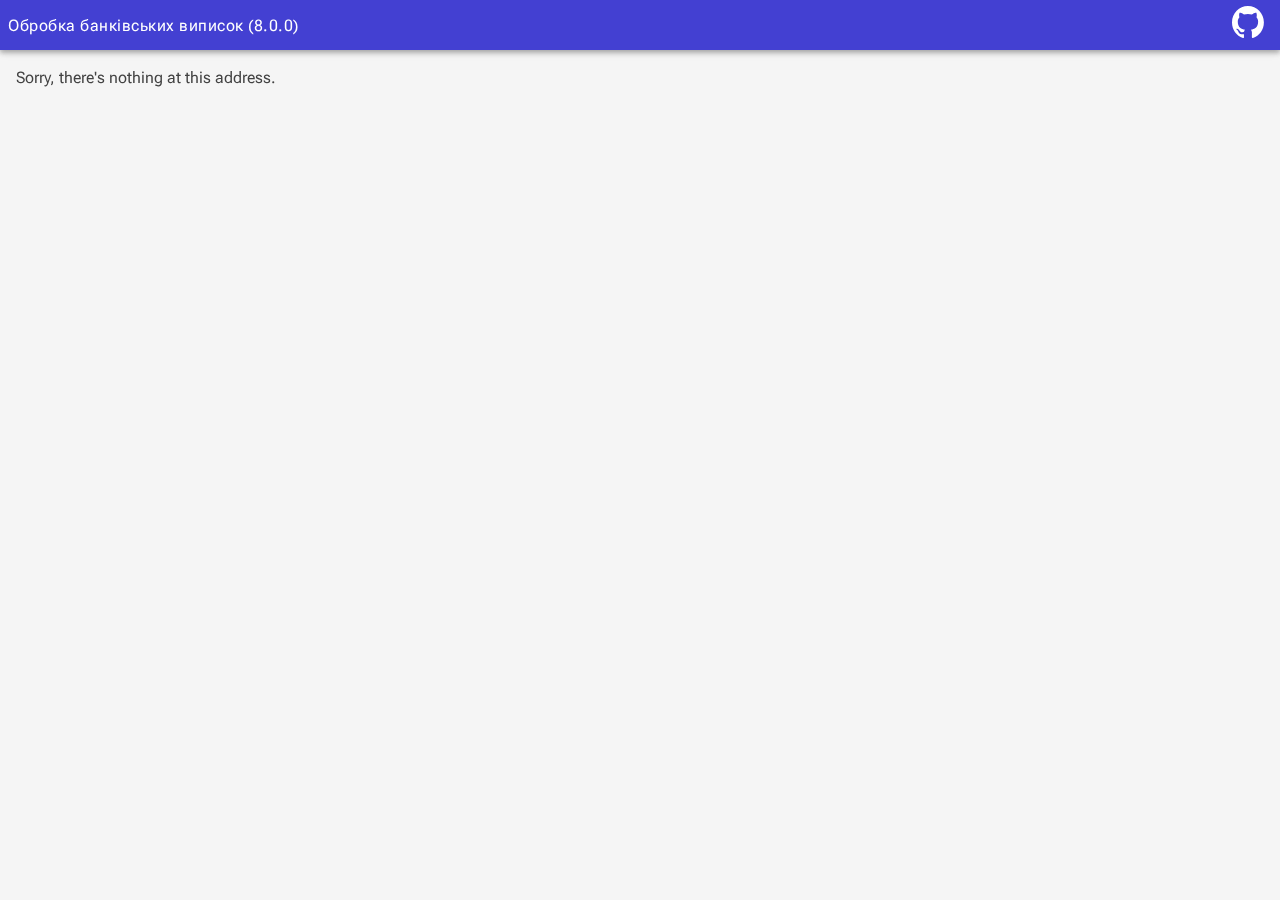
<file: wwwroot/index.html>
﻿<!DOCTYPE html>
<html lang="uk">

<head>
    <meta charset="utf-8" />
    <meta name="viewport" content="width=device-width, initial-scale=1.0, maximum-scale=1.0, user-scalable=no" />
    <title>BAS BanksUtility</title>
    <base href="/" />
    <link href="css/bootstrap/bootstrap.min.css" rel="stylesheet" />
    <link href="css/app.css" rel="stylesheet" />
    <link href="BASBanksUtility.styles.css" rel="stylesheet" />
    <link href="_content/Radzen.Blazor/css/material-base.css" rel="stylesheet">
    <link href="manifest.json" rel="manifest" />
    <link rel="apple-touch-icon" sizes="512x512" href="icon-512.png" />



    <!-- Start Single Page Apps for GitHub Pages -->
    <script type="text/javascript">
        // Single Page Apps for GitHub Pages
        // https://github.com/rafrex/spa-github-pages
        // Copyright (c) 2016 Rafael Pedicini, licensed under the MIT License
        // ----------------------------------------------------------------------
        // This script checks to see if a redirect is present in the query string
        // and converts it back into the correct url and adds it to the
        // browser's history using window.history.replaceState(...),
        // which won't cause the browser to attempt to load the new url.
        // When the single page app is loaded further down in this file,
        // the correct url will be waiting in the browser's history for
        // the single page app to route accordingly.
        (function (l) {
            if (l.search) {
                var q = {};
                l.search.slice(1).split('&').forEach(function (v) {
                    var a = v.split('=');
                    q[a[0]] = a.slice(1).join('=').replace(/~and~/g, '&');
                });
                if (q.p !== undefined) {
                    window.history.replaceState(null, null,
                        l.pathname.slice(0, -1) + (q.p || '') +
                        (q.q ? ('?' + q.q) : '') +
                        l.hash
                    );
                }
            }
        }(window.location))
    </script>
    <!-- End Single Page Apps for GitHub Pages -->
</head>

<body>
    <app id="app">Loading...</app>

    <div id="blazor-error-ui">
        An unhandled error has occurred.
        <a href="" class="reload">Reload</a>
        <a class="dismiss">🗙</a>
    </div>
    <script src="_framework/blazor.webassembly.js" autostart="false"></script>
    <script>
        Blazor.start({
            loadBootResource: function (type, name, defaultUri, integrity) {
                // For framework resources, use the precompressed .br files for faster downloads
                // This is needed only because GitHub pages doesn't natively support Brotli (or even gzip for .dll files)
                if (type !== 'dotnetjs' && location.hostname !== 'localhost') {
                    return (async function () {
                        const response = await fetch(defaultUri + '.br', { cache: 'no-cache' });
                        if (!response.ok) {
                            throw new Error(response.statusText);
                        }
                        const originalResponseBuffer = await response.arrayBuffer();
                        const originalResponseArray = new Int8Array(originalResponseBuffer);
                        const decompressedResponseArray = BrotliDecode(originalResponseArray);
                        const contentType = type === 'dotnetwasm' ? 'application/wasm' : 'application/octet-stream';
                        return new Response(decompressedResponseArray, { headers: { 'content-type': contentType } });
                    })();
                }
            },
            applicationCulture: 'uk'
        });
    </script>
    <script>navigator.serviceWorker.register('service-worker.js');</script>
    <script src="_content/Radzen.Blazor/Radzen.Blazor.js"></script>
    <script src="decode.js"></script>
    <script>
        //sabatex object
        var sabatex = {
            getFileUrl: function (fileContent) {
                var data = new Blob([fileContent], { type: 'text/plain' });
                return window.URL.createObjectURL(data);
            },
            downloadFileResult: function (fileUrl, fileName) {
                let link = document.createElement("a");
                link.download = fileName;
                link.href = fileUrl;
                document.body.appendChild(link);
                link.click();
                document.body.removeChild(link);
            },
            downloadFile: function (fileName, fileContent) {
                let link = document.createElement("a");
                link.download = fileName;
                var data = new Blob([fileContent], { type: 'text/plain' });
                link.href = window.URL.createObjectURL(data);
                document.body.appendChild(link);
                link.click();
                document.body.removeChild(link);
            }

        };
    </script>
</body>

</html>
</file>
